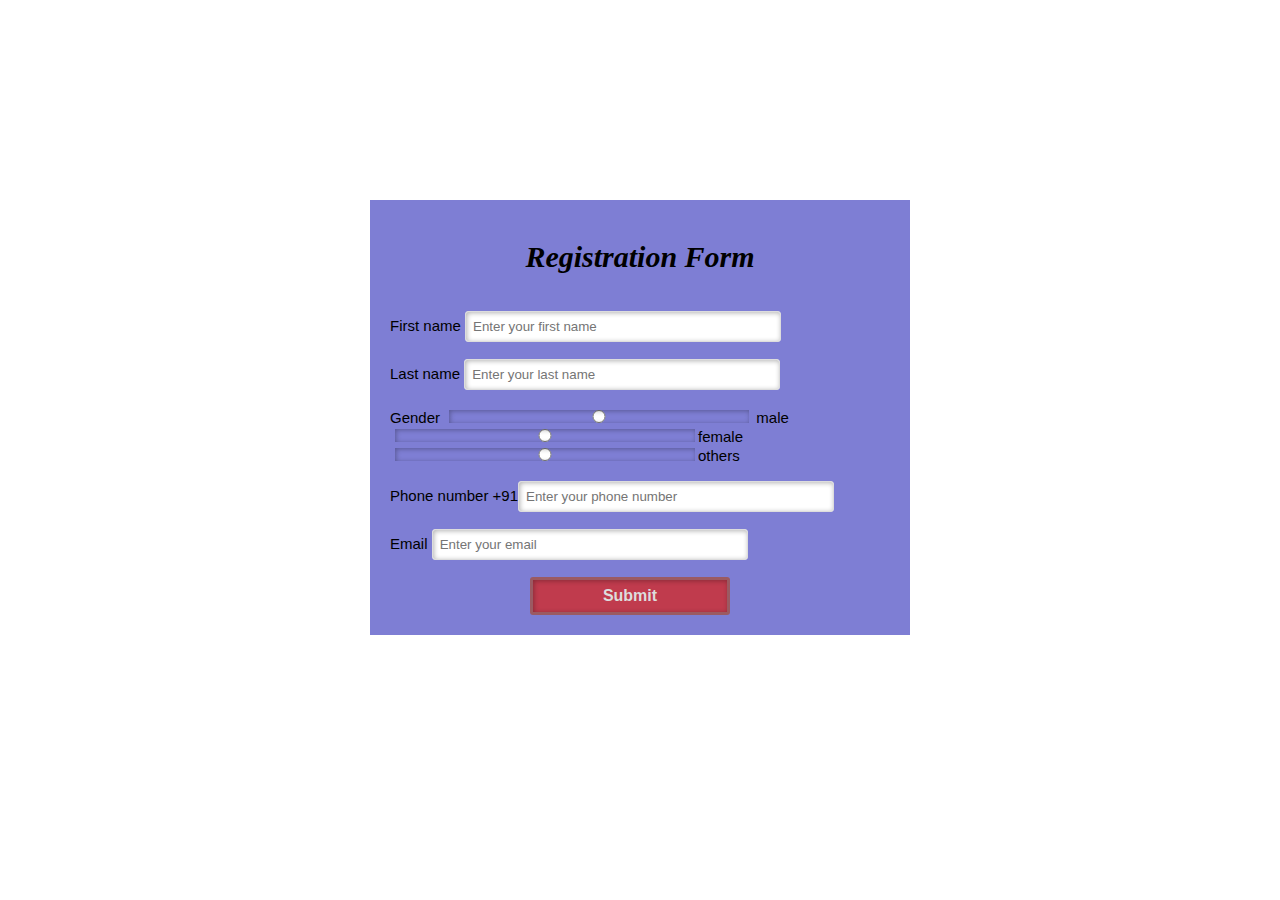
<file: registration/index.html>
<!DOCTYPE html>
<html lang="en">
<head>
    <meta charset="UTF-8">
    <title>Registration</title>
    <link rel="stylesheet" href="style.css" type = "text/css">
</head>
<body>
    <form action="connect.php" method="post">
        <div class = main>
            <div class = "heading">
                <h1> Registration Form </h1> <br>
            </div>
                <div class = "Body">
                    <label name = "First name">
                        First name <input type = "text" name = "first_name" placeholder="Enter your first name" id = "fname"> <br><br>
                    </label>
                    <label name = "last name">
                         Last name <input type = "text" name = "last_name" placeholder="Enter your last name" id = "lname"> <br><br>
                    </label>
                    <label for = "gender">
                        Gender
                        <input type = "radio" name="gender" value="male"> male
                        <input type = "radio" name="gender" value="female">female
                        <input type = "radio" name="gender" value="others">others <br><br>
                    </label>
                    <label name = "phone number" >
                        Phone number 
                        +91<input type = "text" name = "phnum" placeholder="Enter your phone number" id = "phone"><br><br>
                        
                    </label>
                    <label name = "Email">
                        Email 
                        <input type = "email" name = "email" placeholder="Enter your email" id = "email"><br><br>
                    </label>
                    <input type="submit" name = "submit" id = "submit">

                </div>
            </div>
    </form>
</body>
</html>
</file>
<file: registration/style.css>
.main{
    background-color:rgb(126, 126, 212);
    position: relative;
    margin : 200px auto;
    padding :  20px;
    width : 500px;
    font-size:15px;
    font-family: Verdana, Geneva, Tahoma, sans-serif;
    font-weight: 300;
}
.heading{
    text-align: center;
    font-family: Cambria, Cochin, Georgia, Times, 'Times New Roman', serif;
    font-style: italic;
}
input{
    width : 300px;
    border : 1px solid #ddd;
    border-radius: 3px;
    outline: 0;
    padding : 7px;
    background-color: #fff;
    box-shadow: inset 1px 1px 5px rgba(0,0,0,.3)
}
input#submit{
    width : 200px;
    padding : 7px;
    font-size :16px;
    font-family: sans-serif;
    font-weight: 600;
    border : none;
    border-radius: 3px;
    background-color: rgb(192, 59, 77);
    color: #ddd;
    cursor : pointer;
    border : 3px solid rgba(68, 161, 149, 0.3);
    position: relative;
    left : 140px;
}

.Body::before, .Body::after {
    content: '';
    scale: 0 100%;
    background-color: blueviolet;
    animation: reveal 3s ease-in-out;
    transition: .5s all;
    width: 100%;
    height: 100%;
    display: block;
    position: absolute;
    top: 0;
}

.Body::before {
    right: 0;
}

.Body::after {
    left: 0;
}

@keyframes reveal {
    from {
        scale: 1;
    }
    to{
        scale: 0% 100%;
    }
}
</file>
